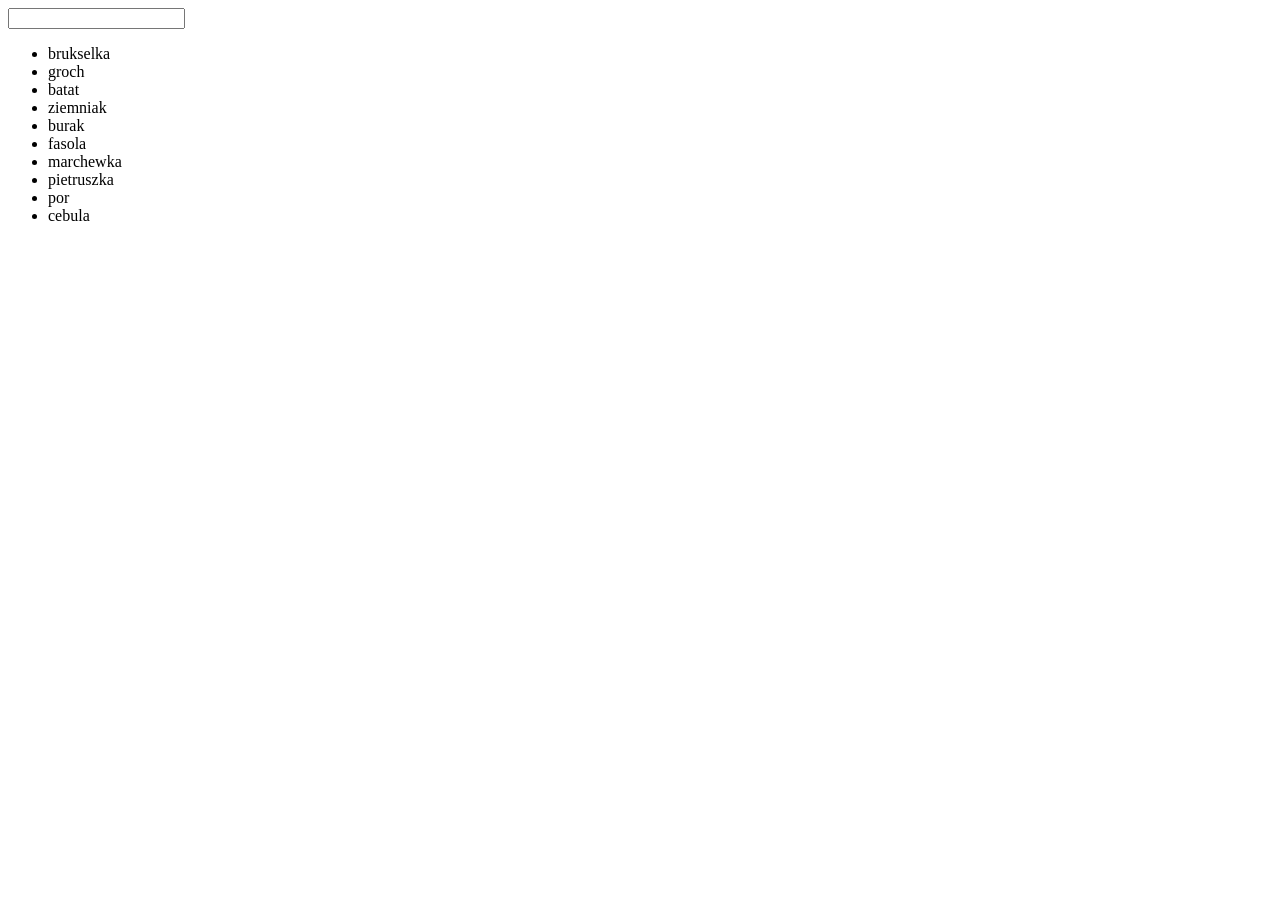
<file: filter map forEach/index.html>
<!DOCTYPE html>
<html lang="en">

<head>
    <meta charset="UTF-8">
    <meta name="viewport" content="width=device-width, initial-scale=1.0">
    <meta http-equiv="X-UA-Compatible" content="ie=edge">
    <title>Projekt to do list - zadanie 2 SEARCH</title>
</head>

<body>
    <input type="text">
    <ul>
        <li>brukselka</li>
        <li>groch</li>
        <li>batat</li>
        <li>ziemniak</li>
        <li>burak</li>
        <li>fasola</li>
        <li>marchewka</li>
        <li>pietruszka</li>
        <li>por</li>
        <li>cebula</li>
    </ul>

    <script src="main.js"></script>
</body>

</html>
</file>
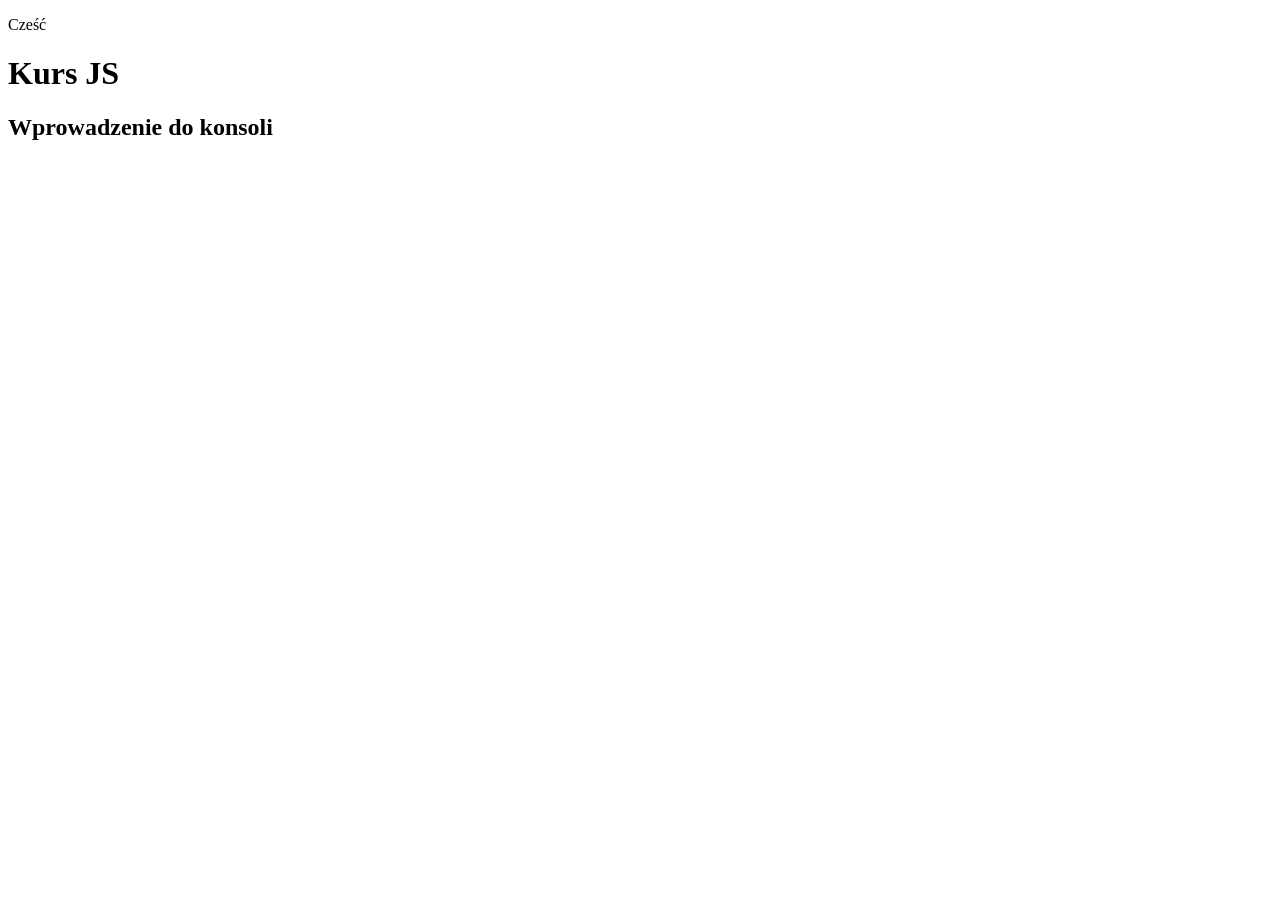
<file: nauka/zadanie1/index.html>
<!DOCTYPE html>
<html lang="en">

<head>
    <meta charset="UTF-8">
    <meta name="viewport" content="width=device-width, initial-scale=1.0">
    <meta http-equiv="X-UA-Compatible" content="ie=edge">
    <title>Document</title>
</head>

<body>
    <p>Cześć</p>
    <h1>Kurs JS</h1>
    <h2>Wprowadzenie do konsoli</h2>
    <script src="main.js"></script>
</body>

</html>
</file>
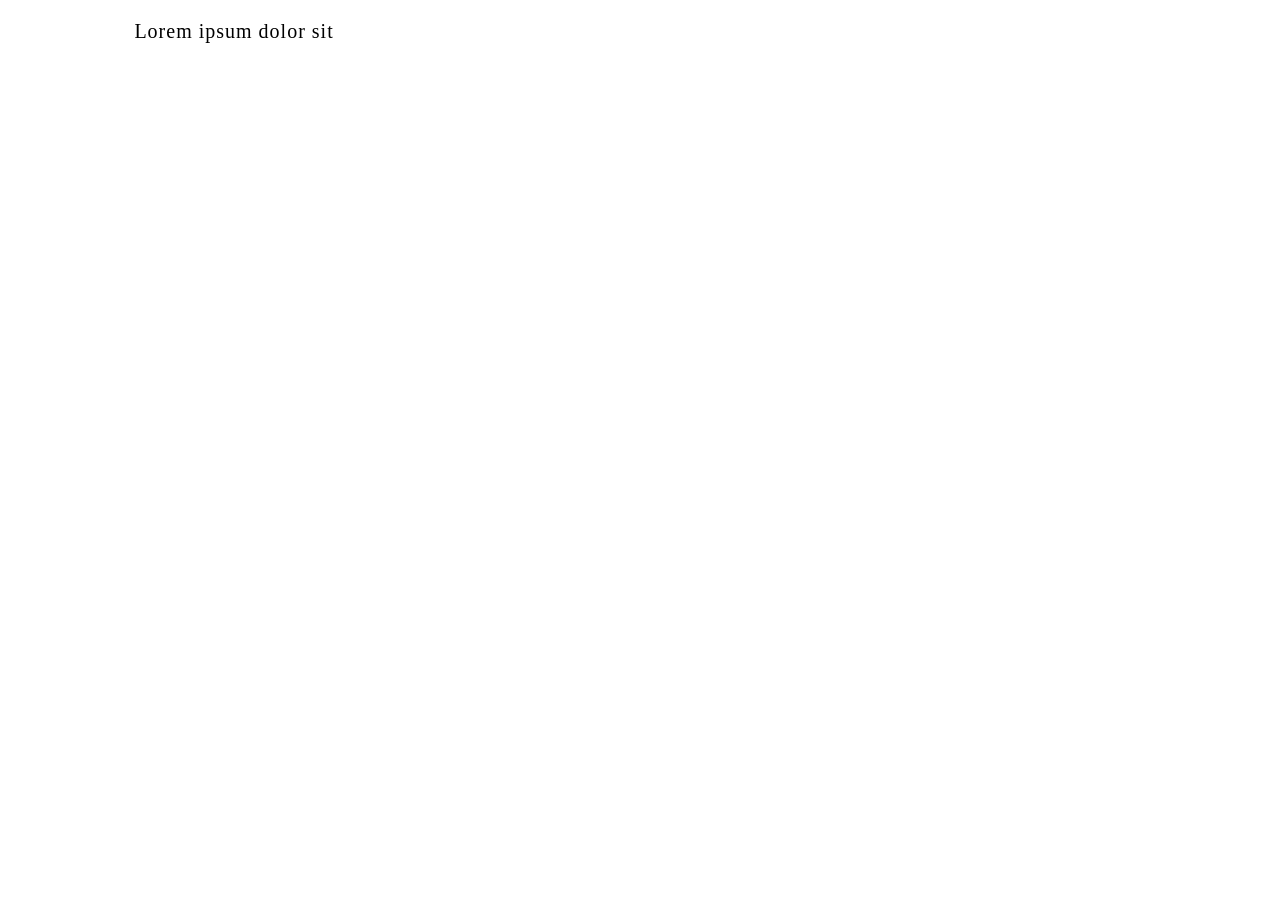
<file: Samuraj/cześć 1/animacja pisania/index.html>
<!DOCTYPE html>
<html lang="en">

<head>
    <meta charset="UTF-8">
    <meta name="viewport" content="width=device-width, initial-scale=1.0">
    <meta http-equiv="X-UA-Compatible" content="ie=edge">
    <title>Typing - zadanie 2</title>
    <link href="https://fonts.googleapis.com/css?family=Roboto+Mono&amp;subset=latin-ext" rel="stylesheet">


    <style>
        div {
            font-family: roboto;
            max-width: 80%;
            margin: 20px auto;
            font-size: 20px;
            letter-spacing: 1px;
        }

        .cursor {
            opacity: 0;
            transition: .2s;
        }

        .cursor.active {
            opacity: 1;
        }
    </style>
</head>

<body>
    <div>
        <span class="text"></span><span class="cursor">|</span>
    </div>

    <script src="main.js">
    </script>
</body>

</html>
</file>
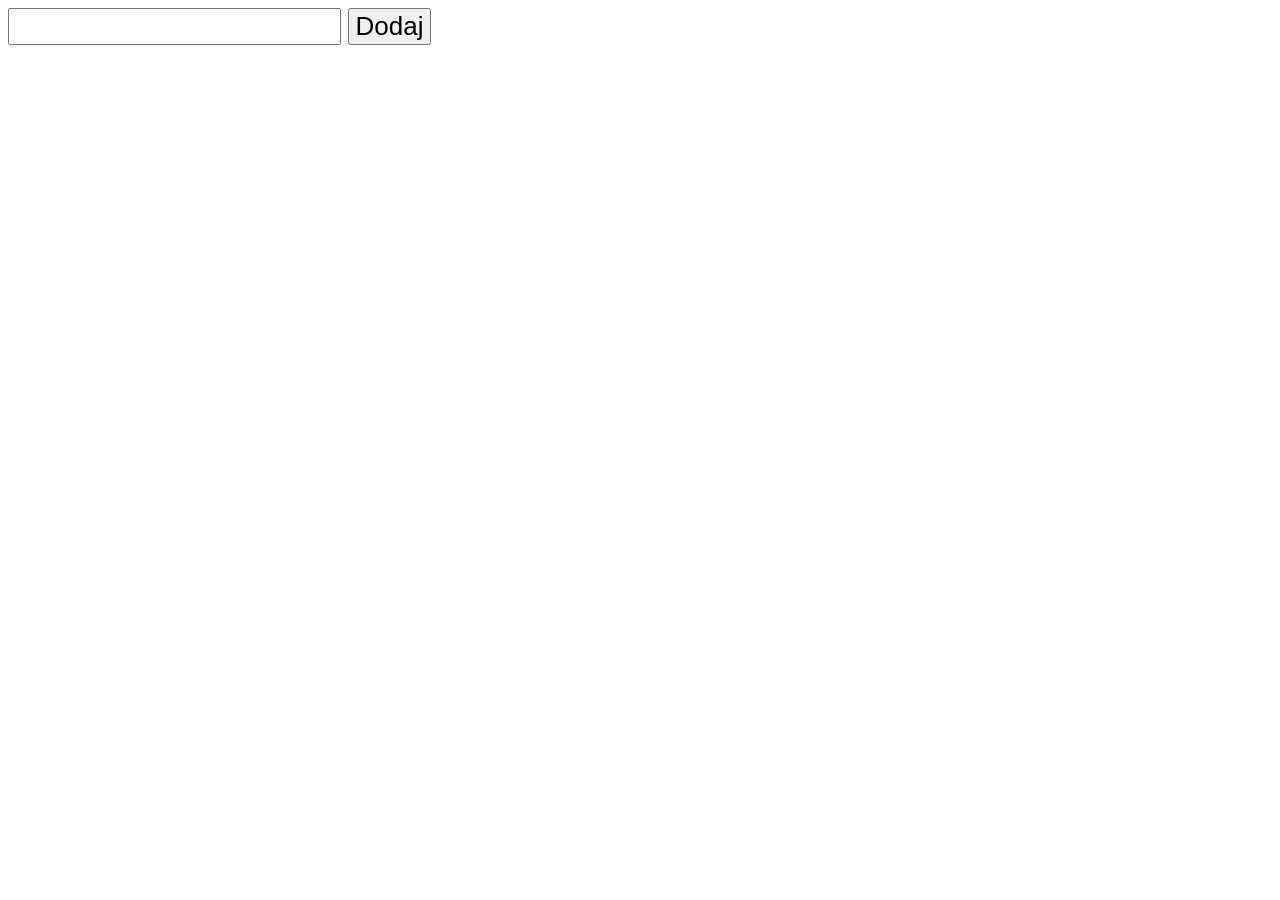
<file: Samuraj/cześć 1/dodawanie elementów do tablicy/index.html>
<!DOCTYPE html>
<html lang="en">

<head>
    <meta charset="UTF-8">
    <meta name="viewport" content="width=device-width, initial-scale=1.0">
    <meta http-equiv="X-UA-Compatible" content="ie=edge">
    <title>Dodaj do tablicy</title>
    <style>
        body * {
            font-size: 26px;
        }
    </style>
</head>

<body>
    <form>
        <input type="text">
        <button>Dodaj</button>
    </form>
    <div></div>
    <script src="main.js"></script>
</body>

</html>
</file>
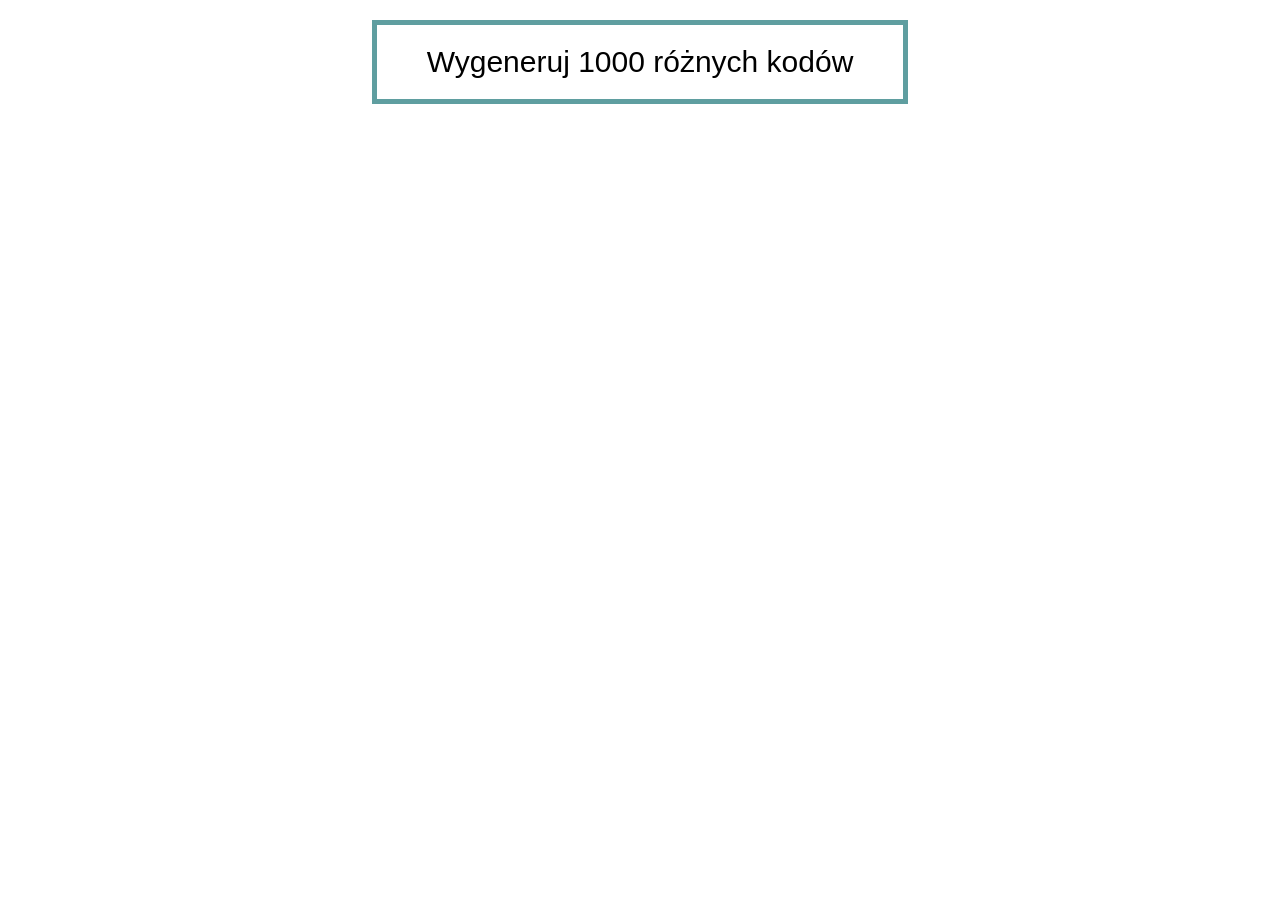
<file: Samuraj/cześć 1/generowanie haseł/index.html>
<!DOCTYPE html>
<html lang="pl">

<head>
    <meta charset="UTF-8">
    <title>Generator Kodów</title>
    <style>
        html {
            font-family: arial;
        }

        button {
            display: block;
            margin: 20px auto 50px;
            background-color: #fff;
            border: 5px solid cadetblue;
            padding: 20px 50px;
            font-size: 30px;

        }

        div {
            margin: 10px;
            font-size: 22px;
        }
    </style>
</head>

<body>
    <button>Wygeneruj 1000 różnych kodów</button>
    <section></section>

    <script src="main.js"></script>
</body>

</html>
</file>
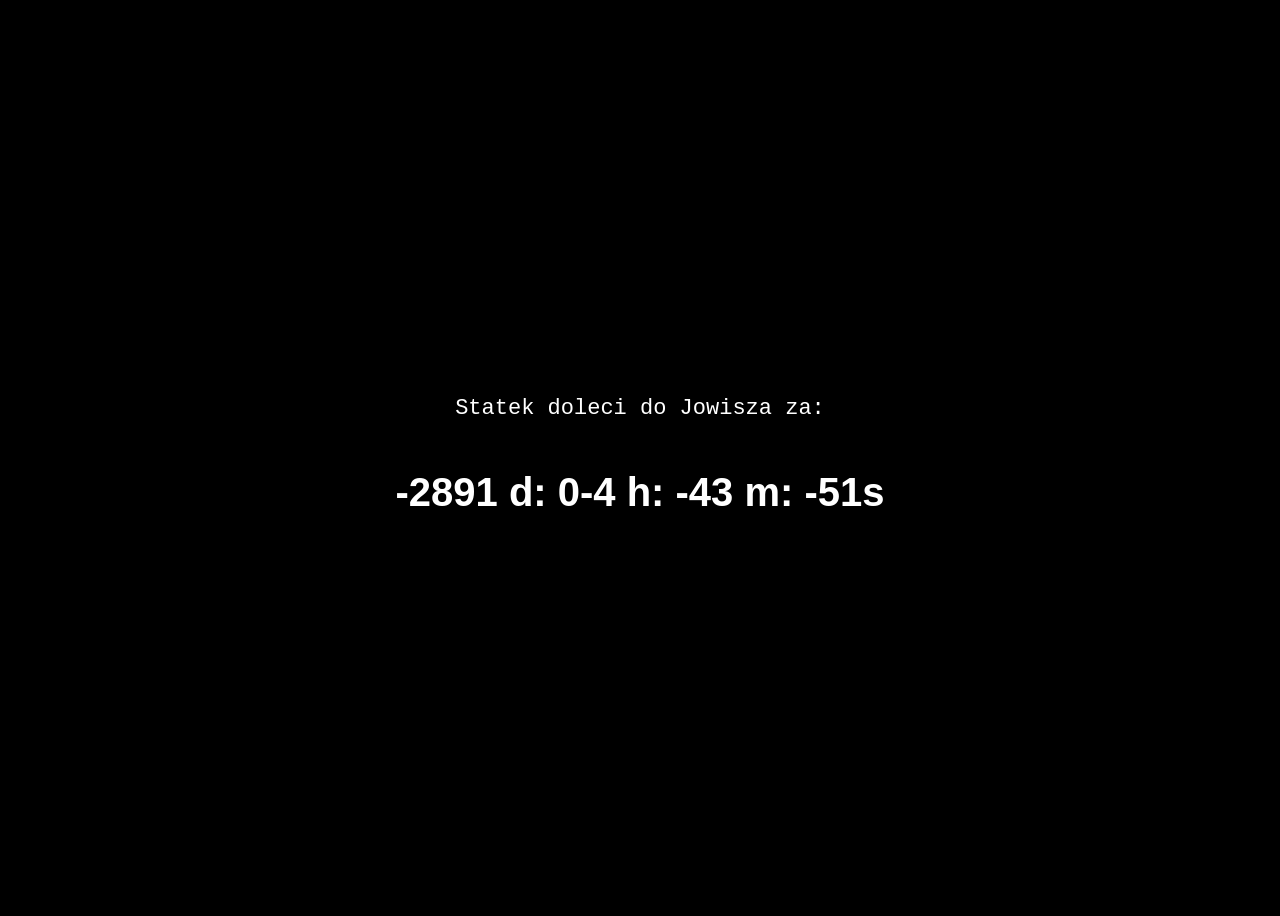
<file: Samuraj/cześć 1/odliczanie czasu/index.html>
<!DOCTYPE html>
<html lang="en">

<head>
    <meta charset="UTF-8">
    <title>Projekt 11 - zadanie 2 - odliczanie do startu</title>
    <style>
        body {
            display: flex;
            flex-direction: column;
            justify-content: center;
            background-color: black;
            font-family: arial;
            color: white;
            align-items: center;
            height: 100vh;
        }

        h1 {
            font-size: 40px;
        }

        p {
            font-family: monospace;
            font-size: 22px;
        }
    </style>
</head>

<body>

    <p>Statek doleci do Jowisza za:</p>
    <h1>
        <span class="d">.</span> d:
        <span class="h">.</span> h:
        <span class="m">.</span> m:
        <span class="s">.</span>s
    </h1>

</body>
<script src='main.js'>
</script>

</html>
</file>
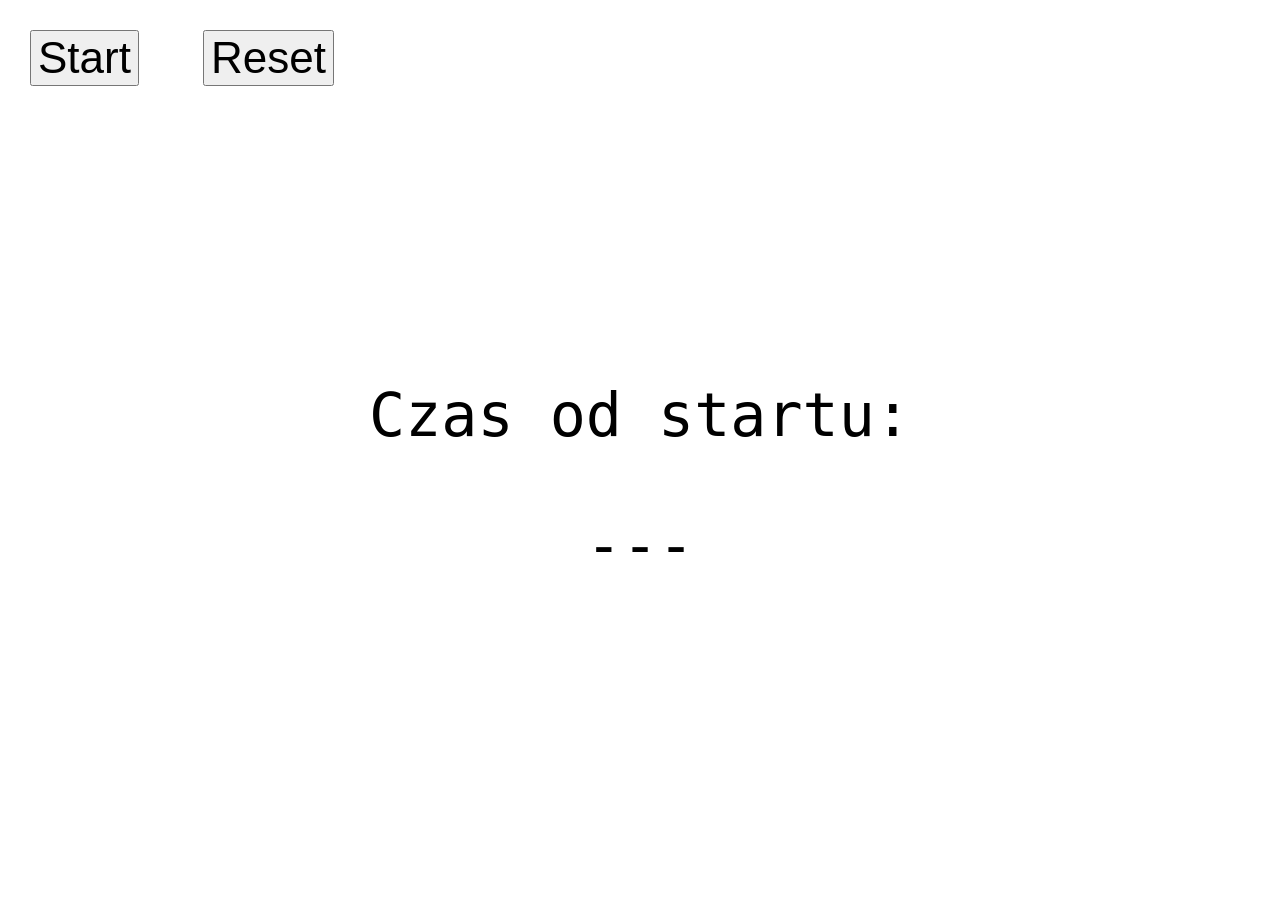
<file: Samuraj/cześć 1/stoper/index.html>
<!-- zadanie 12 ver2 - stoper -->
<!DOCTYPE html>
<html lang="en">

<head>
    <meta charset="UTF-8">
    <meta name="viewport" content="width=device-width, initial-scale=1.0">
    <meta http-equiv="X-UA-Compatible" content="ie=edge">
    <title>Projekt 11 - zadanie 3 - stoper</title>
    <style>
        body {
            margin: 0;
        }

        .time {
            position: absolute;
            width: 100vw;
            top: 50%;
            left: 0;
            transform: translateY(-50%);
            font-size: 60px;
            text-align: center;
            font-family: monospace;
        }

        button {
            font-size: 44px;
            margin: 30px;
        }
    </style>
</head>

<body>
    <button class="main">Start</button>
    <button class="reset">Reset</button>
    <div class="time">
        <p>Czas od startu:</p>
        <div>---</div>
    </div>
    <script src="main.js">

    </script>
</body>

</html>
</file>
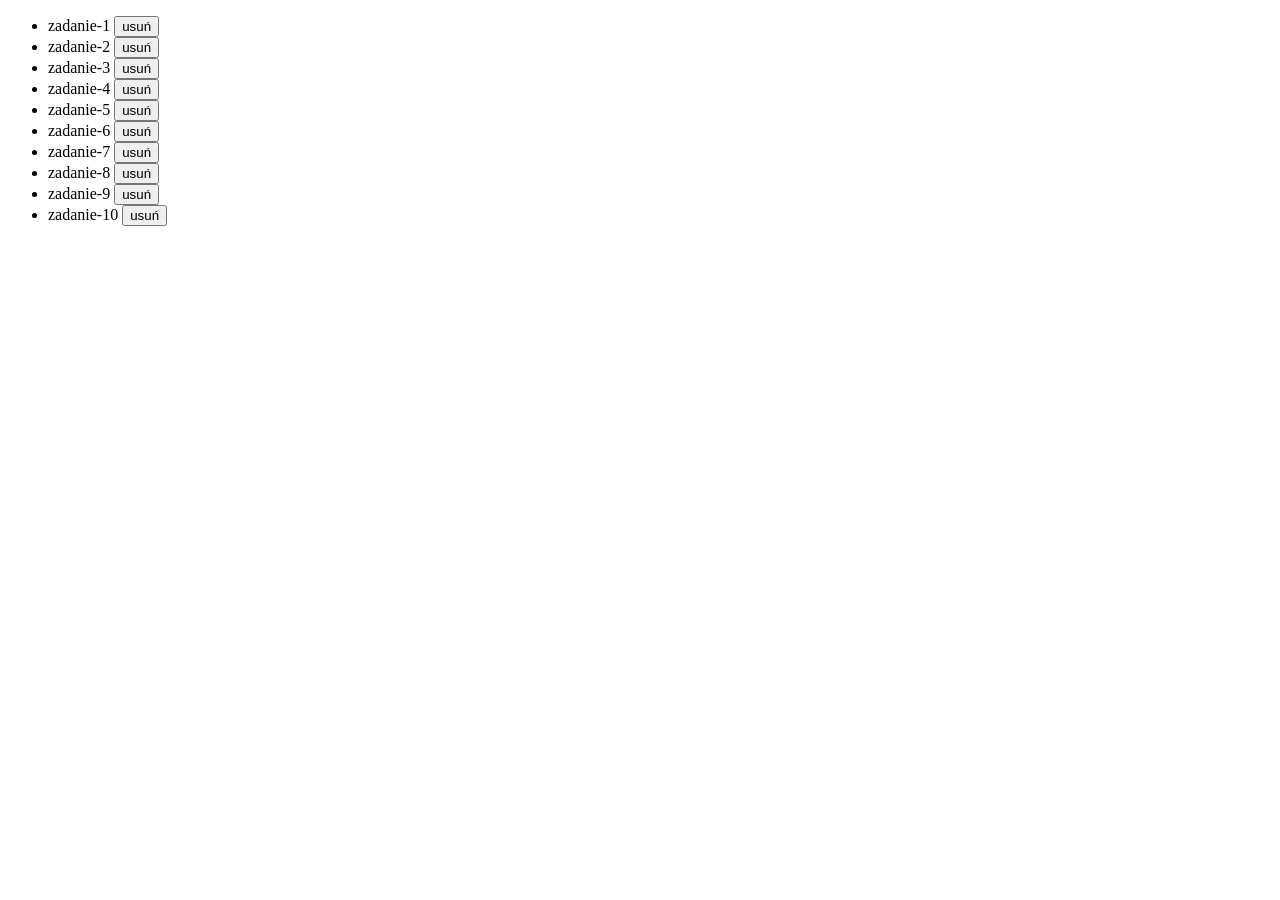
<file: Samuraj/cześć 1/usuwanie elementów z listy/index.html>
<!DOCTYPE html>
<html lang="en">

<head>
    <meta charset="UTF-8">
    <meta name="viewport" content="width=device-width, initial-scale=1.0">
    <meta http-equiv="X-UA-Compatible" content="ie=edge">
    <title>Projekt to do list - zadanie 1 DELETE</title>
</head>

<body>
    <ul>
        <li data-key="1">zadanie-1 <button data-key="1">usuń</button></li>
        <li data-key="2">zadanie-2 <button data-key="2">usuń</button></li>
        <li data-key="3">zadanie-3 <button data-key="3">usuń</button></li>
        <li data-key="4">zadanie-4 <button data-key="4">usuń</button></li>
        <li data-key="5">zadanie-5 <button data-key="5">usuń</button></li>
        <li data-key="6">zadanie-6 <button data-key="6">usuń</button></li>
        <li data-key="7">zadanie-7 <button data-key="7">usuń</button></li>
        <li data-key="8">zadanie-8 <button data-key="8">usuń</button></li>
        <li data-key="9">zadanie-9 <button data-key="9">usuń</button></li>
        <li data-key="10">zadanie-10 <button data-key="10">usuń</button></li>
    </ul>
    <script src="main.js"></script>
</body>

</html>
</file>
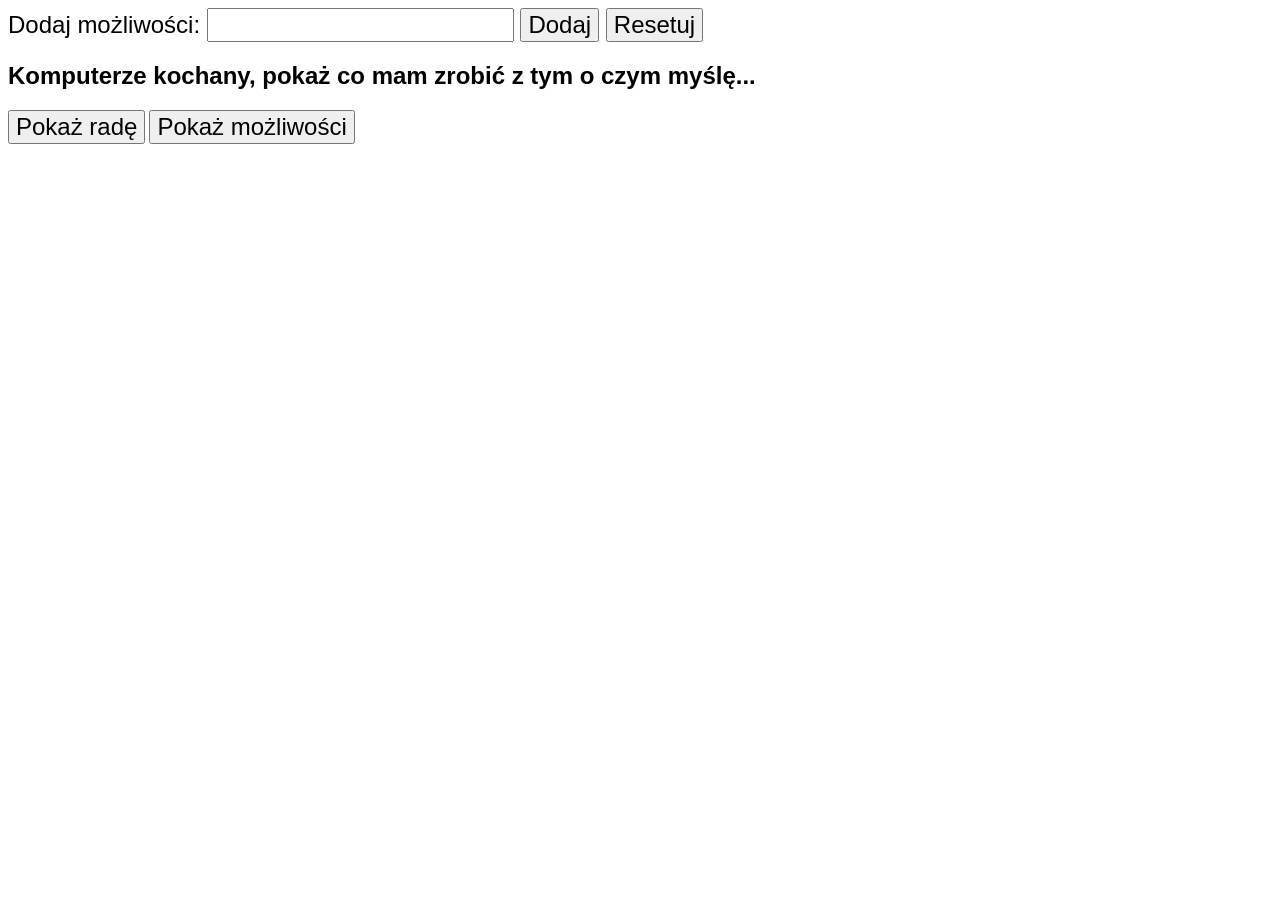
<file: Samuraj/część 2/samodzielne ćwiczenie 10 - tablica/index.html>
<!-- Projekt docelowy:
https://websamuraj.pl/examples/js/projekt6-zad1/ -->
<!-- Stwórz tablicę przechowującą możliwości z dwoma wartościami domyślnymi (np. walcz, przemyś to jeszcze raz) -->
<!-- Przycisk dodaj: dodaje możliwości do tablicy -- aktualna zawartość tablicy po dodaniu wyświetla się w konsoli -->
<!-- Przycisk reset: usuwa możliwości (tablica staje się pusta) -->
<!-- Przycisk pokaż odpowiedź - losuje z tablicy możliwość -->
<!-- Przycisk pokaż możliwości - pokazuje w alercie zawartość tablicy -->

<!DOCTYPE html>
<html lang="en">

<head>
    <meta charset="UTF-8">
    <meta name="viewport" content="width=device-width, initial-scale=1.0">
    <meta http-equiv="X-UA-Compatible" content="ie=edge">
    <title>Apka życiowa - powiedz co mam zrobić</title>
    <style>
        body * {
            font-size: 24px;
            font-family: arial;
        }
    </style>
</head>

<body>
    <form action="">
        <label>Dodaj możliwości: </label><input type="text">
        <button class="add">Dodaj</button>
        <button class="clean">Resetuj</button>
    </form>
    <h2>Komputerze kochany, pokaż co mam zrobić z tym o czym myślę...</h2>
    <button class="showAdvice">Pokaż radę</button>
    <button class="showOptions">Pokaż możliwości</button>
    <h1></h1>
    <script src="main.js"></script>
</body>

</html>
</file>
